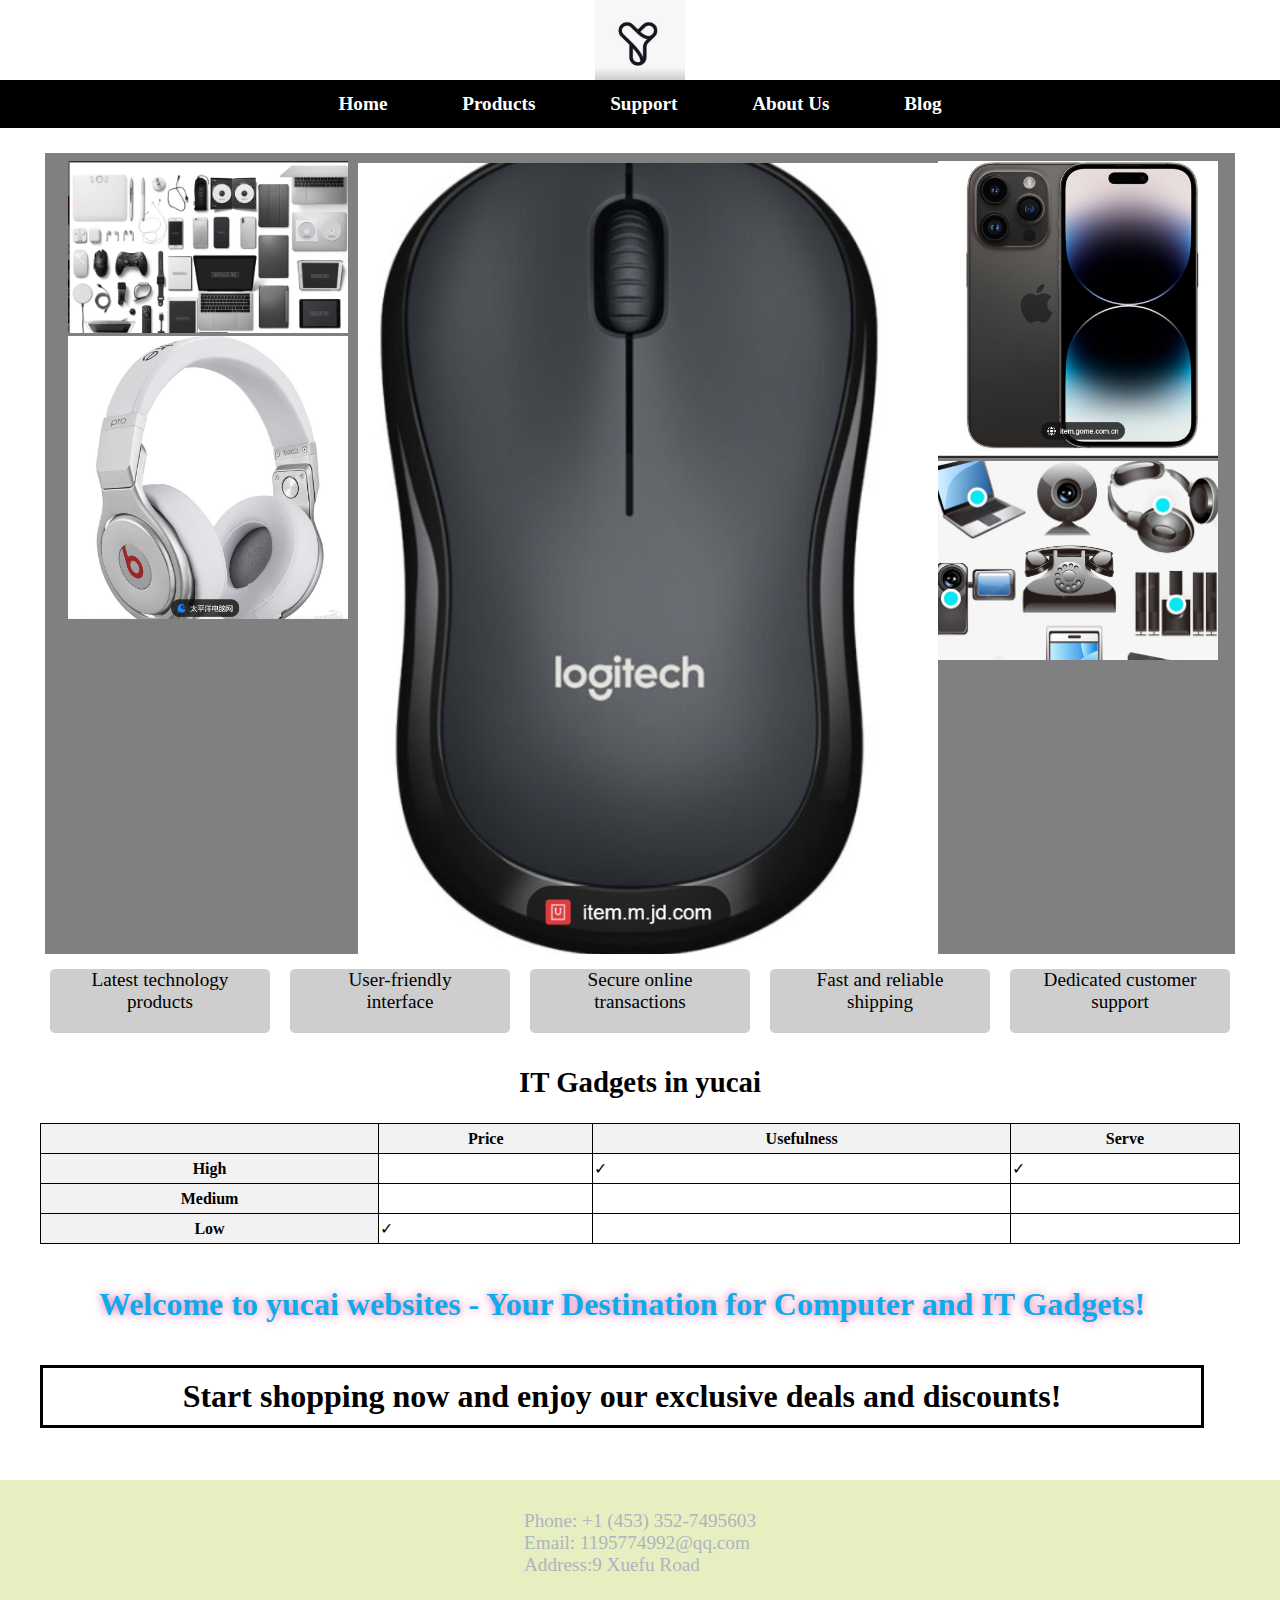
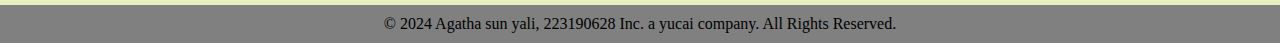
<file: index.html>
<html lang="en">

<head>
    <meta charset="UTF-8">
    <meta name="viewport" content="width=device-width, initial-scale=1.0">
    <title>yucai: Home</title>
    <link rel="shortcut icon" href="Logo.png" type="image/x-icon">
    <link rel="stylesheet" href="web.css">
</head>

<body>
    <div class="web-header">
        <img src="Logo.png" alt="Logo">
        <div class="nav">
            <a href="index.html">Home</a>
            <a href="products.html">Products</a>
            <a href="support.html">Support</a>
            <a href="aboutUs.html">About Us</a>
            <a href="blog.html">Blog</a>
        </div>
    </div>
    <div class="main">
        <div class="photoGallery">
            <div class="img_left">
                <img src="2.png" alt="IT gadgets">
                <img src="3.png" alt="IT gadgets">
            </div>
            <img src="4.png" alt="IT gadgets">
            <div class="img_right">
                <img src="5.png" alt="IT gadgets">
                <img src="6.png" alt="It gadgets">
            </div>    
        </div>
        <div class="features">
            <ul>
                <li><span class="features_text">Latest technology<br> products</span></li>
                <li><span class="features_text">User-friendly<br> interface</span></li>
                <li><span class="features_text">Secure online<br> transactions</span></li>
                <li><span class="features_text">Fast and reliable<br> shipping</span></li>
                <li><span class="features_text">Dedicated customer<br> support</span></li>
            </ul>
        </div>
        <div class="info">
            <h2>IT Gadgets in yucai</h2>
            <table>
                <tr>
                    <th></th>
                    <th>Price</th>
                    <th>Usefulness</th>
                    <th>Serve</th>
                </tr>
                <tr>
                    <th>High</th>
                    <td></td>
                    <td>&#10003;</td>
                    <td>&#10003;</td>
                </tr>
                <tr>
                    <th>Medium</th>
                    <td></td>
                    <td></td>
                    <td></td>
                </tr>
                <tr>
                    <th>Low</th>
                    <td>&#10003;</td>
                    <td></td>
                    <td></td>
                </tr>
            </table>
            <p>Welcome to yucai websites - Your Destination for Computer and IT Gadgets!</p>
            <p>Start shopping now and enjoy our exclusive deals and discounts!</p>
        </div>
    </div>
    <div class="contactInfo">
        <p>
            Phone: +1 (453) 352-7495603<br>
            Email: 1195774992@qq.com<br>
            Address:9 Xuefu Road
        </p>
    </div>
    <footer>
        &copy; 2024 Agatha sun yali, 223190628 Inc. a yucai company. All Rights Reserved.
    </footer>
</body>

</html>
</file>
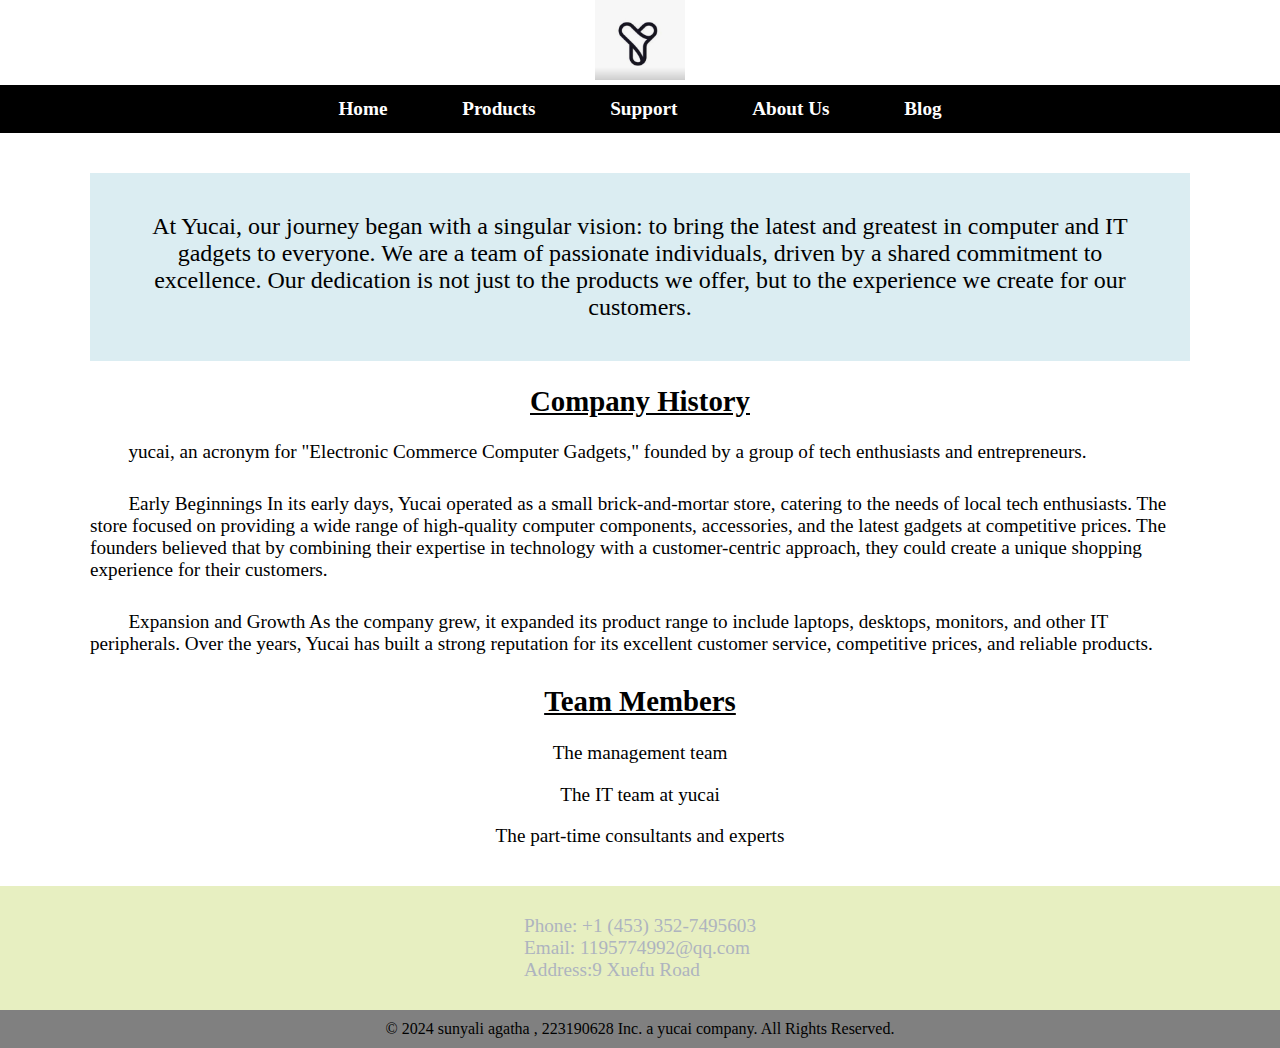
<file: aboutUs.html>
<!DOCTYPE html>
<html lang="en">

<head>
    <meta charset="UTF-8">
    <meta name="viewport" content="width=device-width, initial-scale=1.0">
    <title>EC-CG: About Us</title>
    <link rel="shortcut icon" href="Logo.png" type="image/x-icon">
    <link rel="stylesheet" href="web.css">
</head>

<body>
    <div class="web-header">
        <img src="Logo.png" alt="Logo">
        <div class="nav">
            <a href="index.html">Home</a>
            <a href="products.html">Products</a>
            <a href="support.html">Support</a>
            <a href="aboutUs.html">About Us</a>
            <a href="blog.html">Blog</a>
        </div>
    </div>
    <div class="main">
        <div class="aboutUs">
            <p class="intro">
                At Yucai, our journey began with a singular vision: to bring the latest and greatest in computer and IT gadgets to everyone.  We are a team of passionate individuals, driven by a shared commitment to excellence.  Our dedication is not just to the products we offer, but to the experience we create for our customers.
            </p>
            <div class="history">
                <h2>Company History</h2>
                <p style="text-indent:2em;">
                    yucai, an acronym for "Electronic Commerce Computer Gadgets," founded by a group of tech enthusiasts
                    and entrepreneurs.
                </p>
                <p style="text-indent:2em;">
                    Early Beginnings
In its early days, Yucai operated as a small brick-and-mortar store, catering to the needs of local tech enthusiasts. The store focused on providing a wide range of high-quality computer components, accessories, and the latest gadgets at competitive prices. The founders believed that by combining their expertise in technology with a customer-centric approach, they could create a unique shopping experience for their customers.
                </p>
                <p style="text-indent:2em;">
                    Expansion and Growth
As the company grew, it expanded its product range to include laptops, desktops, monitors, and other IT peripherals. Over the years, Yucai has built a strong reputation for its excellent customer service, competitive prices, and reliable products.
                </p>
            </div>
            <div class="members">
                <h2>Team Members</h2>
                <p>The management team</p>
                <p>The IT team at yucai</p>
                <p>The part-time consultants and experts</p>
            </div>
        </div>
    </div>
    <div class="contactInfo">
        <p>
            Phone: +1 (453) 352-7495603<br>
            Email: 1195774992@qq.com<br>
            Address:9 Xuefu Road
        </p>
      
    </div>
    <footer>
        &copy; 2024 sunyali agatha ,  223190628 Inc. a yucai company. All Rights Reserved.
    </footer>
</body>

</html>

</html>
</file>
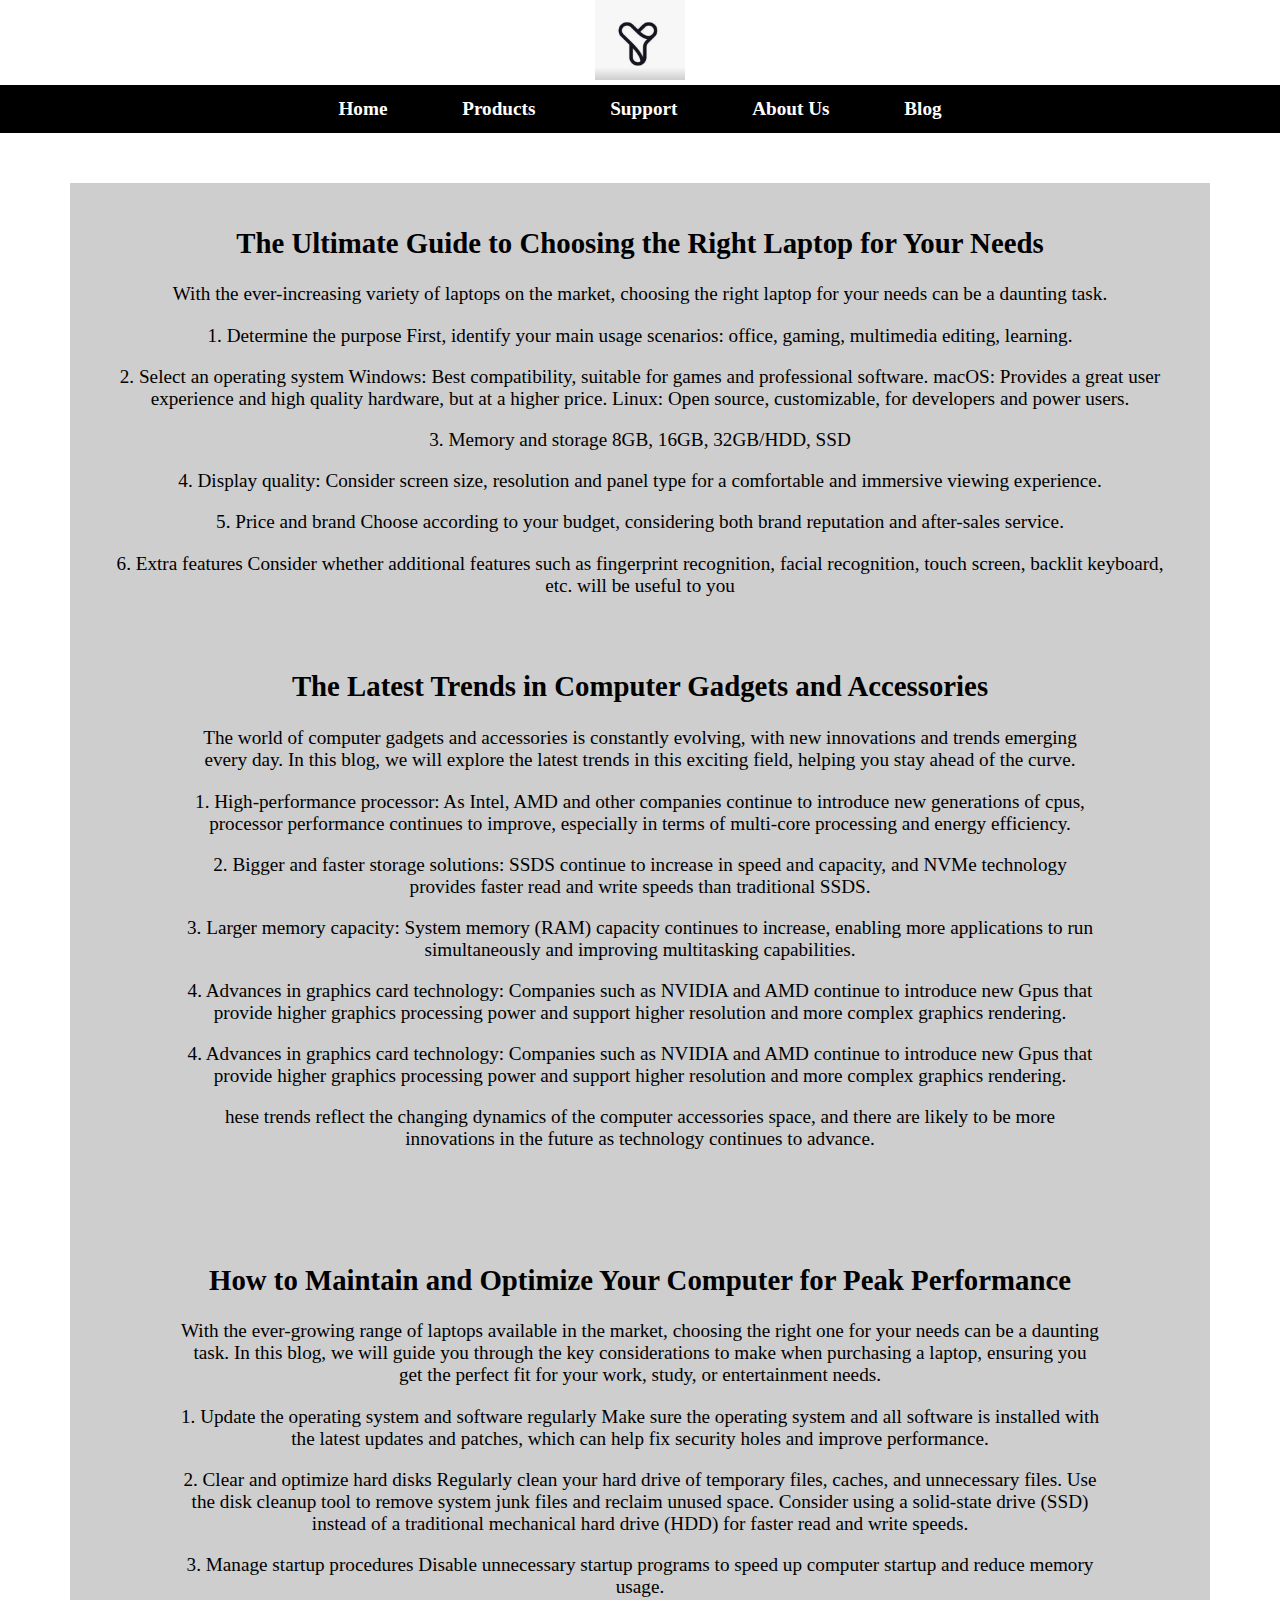
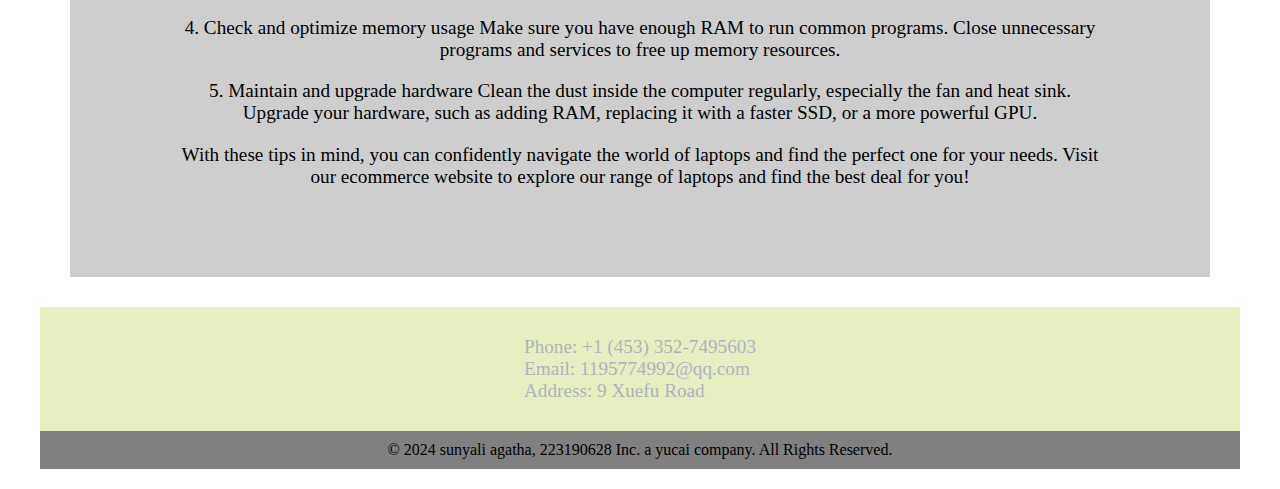
<file: blog.html>
<!DOCTYPE html>
<html lang="en">

<head>
    <meta charset="UTF-8">
    <meta name="viewport" content="width=device-width, initial-scale=1.0">
    <title>EC-CG: Blog</title>
    <link rel="shortcut icon" href="Logo.png" type="image/x-icon">
    <link rel="stylesheet" href="web.css">
</head>

<body>
    <div class="web-header">
        <img src="Logo.png" alt="Logo">
        <div class="nav">
            <a href="index.html">Home</a>
            <a href="products.html">Products</a>
            <a href="support.html">Support</a>
            <a href="aboutUs.html">About Us</a>
            <a href="blog.html">Blog</a>
        </div>
    </div>
    <div class="main">
        <div class="blog">
            <h2>The Ultimate Guide to Choosing the Right Laptop for Your Needs</h2>
            <p>With the ever-increasing variety of laptops on the market, choosing the right laptop for your needs can be a daunting task.
            </p>
            <p>
                1. Determine the purpose
First, identify your main usage scenarios: office, gaming, multimedia editing, learning.
            </p>
            <p>
                2. Select an operating system
Windows: Best compatibility, suitable for games and professional software.
macOS: Provides a great user experience and high quality hardware, but at a higher price.
Linux: Open source, customizable, for developers and power users.
            </p>
            <p>
                3. Memory and storage 8GB, 16GB, 32GB/HDD, SSD
            </p>
            <p>
                4. Display quality: Consider screen size, resolution and panel type for a comfortable and immersive viewing experience.
            </p>
            <p>
                5. Price and brand
Choose according to your budget, considering both brand reputation and after-sales service.
            </p>
            <p>
                6. Extra features
Consider whether additional features such as fingerprint recognition, facial recognition, touch screen, backlit keyboard, etc. will be useful to you
            </p
        </div>
        <div class="blog">
            <h2>The Latest Trends in Computer Gadgets and Accessories</h2>
            <p>The world of computer gadgets and accessories is constantly evolving, with new innovations and trends
                emerging every day. In this blog, we will explore the latest trends in this exciting field, helping you
                stay ahead of the curve.
            </p>
            <p>
                1. High-performance processor:
As Intel, AMD and other companies continue to introduce new generations of cpus, processor performance continues to improve, especially in terms of multi-core processing and energy efficiency.
            </p>
            <p>
                2. Bigger and faster storage solutions:
SSDS continue to increase in speed and capacity, and NVMe technology provides faster read and write speeds than traditional SSDS.
            </p>
            <p>
                3. Larger memory capacity:
System memory (RAM) capacity continues to increase, enabling more applications to run simultaneously and improving multitasking capabilities.
            </p>
            <p>
                4. Advances in graphics card technology:
Companies such as NVIDIA and AMD continue to introduce new Gpus that provide higher graphics processing power and support higher resolution and more complex graphics rendering.
            </p>
            <p>
                4. Advances in graphics card technology:
                Companies such as NVIDIA and AMD continue to introduce new Gpus that provide higher graphics processing power and support higher resolution and more complex graphics rendering.
            </p>
            <p>
                hese trends reflect the changing dynamics of the computer accessories space, and there are likely to be more innovations in the future as technology continues to advance.
            </p>
        </div>
        <div class="blog">
            <h2>How to Maintain and Optimize Your Computer for Peak Performance</h2>
            <p>With the ever-growing range of laptops available in the market, choosing the right one for your needs can
                be a daunting task. In this blog, we will guide you through the key considerations to make when
                purchasing a laptop, ensuring you get the perfect fit for your work, study, or entertainment needs.
            </p>
            <p>
                1. Update the operating system and software regularly
                Make sure the operating system and all software is installed with the latest updates and patches, which can help fix security holes and improve performance.
             </p>
            <p>
                2. Clear and optimize hard disks
                Regularly clean your hard drive of temporary files, caches, and unnecessary files.
                Use the disk cleanup tool to remove system junk files and reclaim unused space.
                Consider using a solid-state drive (SSD) instead of a traditional mechanical hard drive (HDD) for faster read and write speeds.
              </p>
            <p>
                3. Manage startup procedures
                Disable unnecessary startup programs to speed up computer startup and reduce memory usage.
            </p>
            <p>
                4. Check and optimize memory usage
                Make sure you have enough RAM to run common programs.
                Close unnecessary programs and services to free up memory resources.  
            </p>
            <p>
                5. Maintain and upgrade hardware
                Clean the dust inside the computer regularly, especially the fan and heat sink.
                Upgrade your hardware, such as adding RAM, replacing it with a faster SSD, or a more powerful GPU.
            </p>
            <p>
            </p>
            <p>With these tips in mind, you can confidently navigate the world of laptops and find the perfect one for
                your needs. Visit our ecommerce website to explore our range of laptops and find the best deal for you!
            </p>
        </div>
    </div>
    <div class="contactInfo">
        <p>
            Phone: +1 (453) 352-7495603<br>
            Email: 1195774992@qq.com<br>
            Address: 9 Xuefu Road
        </p>
    </div>
    <footer>
        &copy; 2024 sunyali agatha, 223190628 Inc. a yucai company. All Rights Reserved.
    </footer>
</body>

</html>
</file>
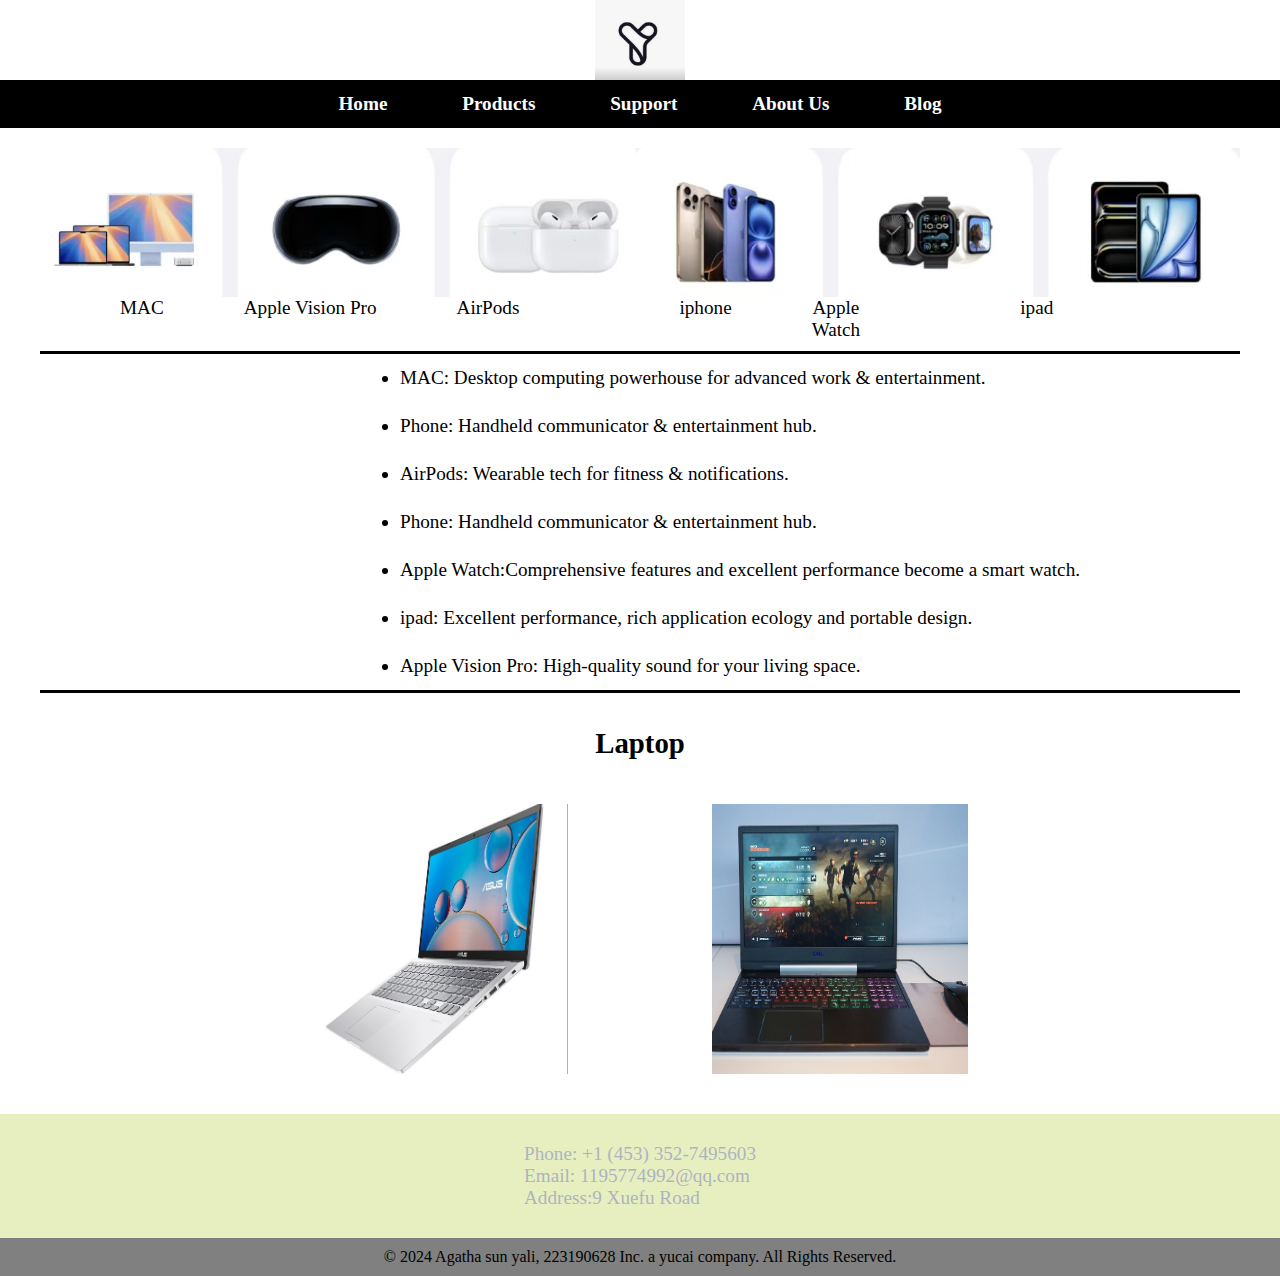
<file: products.html>
<html lang="en">

<head>
    <meta charset="UTF-8">
    <meta name="viewport" content="width=device-width, initial-scale=1.0">
    <title>yucai: Products</title>
    <link rel="shortcut icon" href="Logo.png" type="image/x-icon">
    <link rel="stylesheet" href="web.css">
</head>

<body>
    <div class="web-header">
        <img src="Logo.png" alt="Logo">
        <div class="nav">
            <a href="index.html">Home</a>
            <a href="products.html">Products</a>
            <a href="support.html">Support</a>
            <a href="aboutUs.html">About Us</a>
            <a href="blog.html">Blog</a>
        </div>
    </div>
    <div class="main">
        <div class="overview">
            <img src="products.jpg">
            <div class="overview_text">
                <p class="MAC">
                    MAC
                </p>
                <p class="Apple Vision Pro">
                    Apple Vision Pro
                </p>
                <p class="AirPods">
                    AirPods
                </p>
                <p class="AirPods">
                    
                </p>
                <p class="iphone">
                    iphone
                </p>
                <p class="Apple Watch">
                    Apple<br>Watch
                </p>
                <p class="Apple Watch">
                    
                </p>
                <p class="ipad">
                    ipad
                </p>
            </div>
        </div>
        <ul class="detail">
            <li>MAC: Desktop computing powerhouse for advanced work & entertainment.</li>
            <li>Phone: Handheld communicator & entertainment hub.</li>
            <li>AirPods: Wearable tech for fitness & notifications.</li>
            <li>Phone: Handheld communicator & entertainment hub.</li>
            <li>Apple Watch:Comprehensive features and excellent performance become a smart watch.</li>
            <li>ipad: Excellent performance, rich application ecology and portable design.</li>
            <li>Apple Vision Pro: High-quality sound for your living space.</li>
        </ul>
        <div class="laptop">
            <h2>Laptop</h2>
            <div class="laptopType">
                <img src="123.png"
                    alt="Business Laptop">
                <div class="laptopInfo">
                    <h3>Business Laptop</h3>
                    <p>Robust & secure<br>
                        for professional use</p>
                </div>
            </div>
            <div class="laptopType">
                <img src="234.jpg" alt="Gaming Laptop">
                <div class="laptopInfo">
                    <h3>Gaming Laptop</h3>
                    <p>High-performance rig<br>
                        for gaming enthusiasts</p>
                </div>
            </div>
        </div>
    </div>
    </div>
    <div class="contactInfo">
        <p>
            Phone: +1 (453) 352-7495603<br>
            Email: 1195774992@qq.com<br>
            Address:9 Xuefu Road
        </p> 
    </div>
    <footer>
        &copy; 2024 Agatha sun yali, 223190628 Inc. a yucai company. All Rights Reserved.
    </footer>
</body>


</html>
</file>
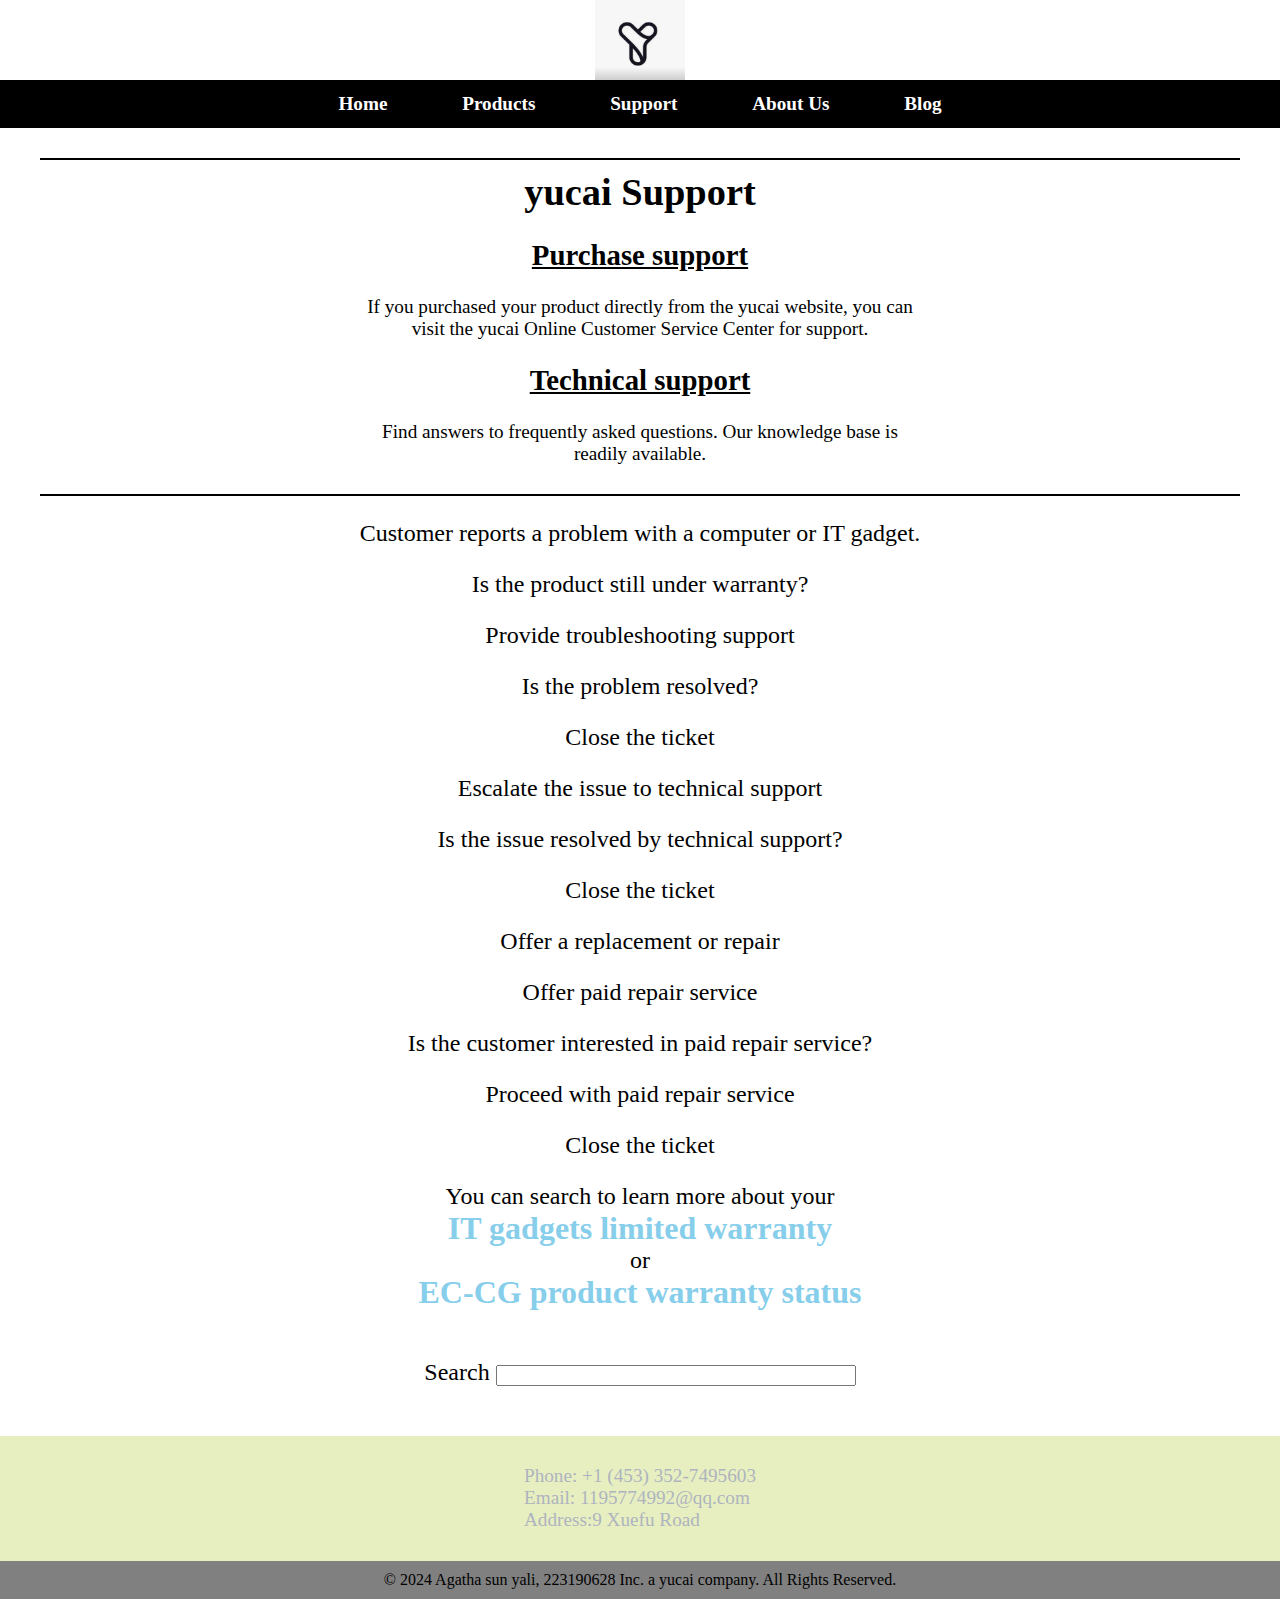
<file: support.html>
<html lang="en">

<head>
    <meta charset="UTF-8">
    <meta name="viewport" content="width=device-width, initial-scale=1.0">
    <title>yucai: Support</title>
    <link rel="shortcut icon" href="Logo.png" type="image/x-icon">
    <link rel="stylesheet" href="web.css">
</head>

<body>
    <div class="web-header">
        <img src="Logo.png" alt="Logo">
        <div class="nav">
            <a href="index.html">Home</a>
            <a href="products.html">Products</a>
            <a href="support.html">Support</a>
            <a href="aboutUs.html">About Us</a>
            <a href="blog.html">Blog</a>
        </div>
    </div>
    <div class="main">
        <div class="support_info">
            <h1>yucai Support</h1>
            <div class="info_left">
                <h2>Purchase support</h2>
                <p>If you purchased your product directly from the yucai website, you can visit the yucai Online Customer Service Center for support.</p>
            </div>
            <div class="info_right">
                <h2>Technical support</h2>
                <p>Find answers to frequently asked questions. Our knowledge base is readily available.</p>
            </div>
        </div>
        <div class="search">
                <div class="step">
                    <p>Customer reports a problem with a computer or IT gadget.</p>
                </div>
                <div class="line"></div>
                <div class="decision">
                    <p>Is the product still under warranty?</p>
                </div>
                <div class="line"></div>
                <div class="step">
                    <p>Provide troubleshooting support</p>
                </div>
                <div class="line"></div>
                <div class="decision">
                    <p>Is the problem resolved?</p>
                </div>
                <div class="line"></div>
                <div class="step last">
                    <p>Close the ticket</p>
                </div>
                <div class="line"></div>
                <div class="step">
                    <p>Escalate the issue to technical support</p>
                </div>
                <div class="line"></div>
                <div class="decision">
                    <p>Is the issue resolved by technical support?</p>
                </div>
                <div class="line"></div>
                <div class="step last">
                    <p>Close the ticket</p>
                </div>
                <div class="line"></div>
                <div class="step">
                    <p>Offer a replacement or repair</p>
                </div>
                <div class="line"></div>
                <div class="step">
                    <p>Offer paid repair service</p>
                </div>
                <div class="line"></div>
                <div class="decision">
                    <p>Is the customer interested in paid repair service?</p>
                </div>
                <div class="line"></div>
                <div class="step">
                    <p>Proceed with paid repair service</p>
                </div>
                <div class="line"></div>
                <div class="step last">
                    <p>Close the ticket</p>
                </div>
            <div class="searchBox">
                <p>You can search to learn more about your <span class="search_highlight">IT gadgets limited warranty</span> or <span class="search_highlight">EC-CG product warranty status</span></p>
                Search <input type="text">
            </div>
        </div>
    </div>
    <div class="contactInfo">
        <p>
            Phone: +1 (453) 352-7495603<br>
            Email: 1195774992@qq.com<br>
            Address:9 Xuefu Road
        </p>
       
    </div>
    <footer>
        &copy; 2024 Agatha sun yali, 223190628 Inc. a yucai company. All Rights Reserved.
    </footer>
</body>

</html>
</file>
<file: web.css>
/* agatha sun yali */
.web-header{
    justify-content: center;
    text-align: center;
}

.web-header img{
    width: 7%;
}

/*features*/ /* #region */
.features ul {
    width: 100%;
    list-style: none;
    padding: 0;
    margin: 0;
    display: flex;
    flex-wrap: wrap;
    justify-content: center;
}

.features li {
    color: #000;
    background-color: #cecece;
    margin: 10px;
    text-align: center;
    padding: 10px;
    width: 200px; 
    border-radius: 5px; 
}

.features li::marker {
    color: #cecece;
    font-size: 40px;
}

.features_text {
    position: relative;
    bottom: 10px;
}


.nav {
    background-color: black;
    padding: 13px 10px;
    text-align: center;
}

.nav a {
    padding: 5px 25px;
    text-decoration: none;
    color: white;
    margin: 0 10px;
    font-weight: bold;
}

.nav a:hover {
    color: gray;
}


.main {
    margin: 10px auto;
    max-width: 1200px; 
    padding: 10px;
}

.photoGallery {
    margin: 5px;
    background-color: gray;
    overflow: hidden;
    padding: 0 15px;
    display: flex;
    flex-wrap: wrap;
    justify-content: center;
}

.img_left, .img_right {
    margin: 5px;
    width: 24%;
    flex: 1 1 24%; 
}


.info {
    width: 100%;
    margin: 15px auto;
    text-align: center;
    max-width: 1200px; 
}

/* table setting */
table, td, th {
    border: 1px solid black;
}

table {
    border-collapse: collapse;
    width: 100%;
    margin: auto;
}

th {
    height: 30px;
    background-color: #f2f2f2; 
    font-weight: bold;
}

.info p:nth-child(3) {
    padding: 10px;
    margin-right: 3%;
    font-weight: bolder;
    color: rgb(12, 172, 235);
    text-shadow: 0 0 10px rgb(224, 98, 169);
    font-size: xx-large;
}

.info p:nth-child(4){
    padding: 10px;
    margin-right: 3%;
    font-weight: bold;
    border: #000 3px solid;
    font-size: xx-large;
}
/* #endregion */
/* #endregion */

/*Support*/ /* #region */
/*support_info*/ /* #region */
.support_info{
    text-align: center;
    border-top: 2px black solid;
    border-bottom: 2px black solid;
    margin: 10px 0;
    overflow: hidden;
    padding: 10px;
}

.support_info h1{
    margin-top: 0;
}

.support_info h2{
    text-decoration-line:underline;
}


.img_left img,
.img_right img{
    width: 100%;
    display: flex;
    vertical-align: top;
    margin: 3px;
}

.img_left+*{
    width: 50%;
    position: relative;
    right: -0.7%;
    margin-top: 10px;
}
/* #endregion */

.info_left, .info_right {
    width: 48%;
    margin: 10px auto;
    display: block;
    float: none;
}
/* #endregion */

/*search*/ /* #region */
.search{
    text-align: center;
    font-size: x-large;
}

.search img{
    width: 100%;
}

.search_highlight{
    font-weight: bolder;
    color: skyblue;
    font-size: xx-large;
    display: block;
}

.search input{
    width: 30%;
    margin: 30px 0;
}
/* #endregion */
/* #endregion */

/*Products*/ /* #region */
/*Overview*/ /* #region */
.overview img{
    width: 100%;
}

.overview_text{
    display: flex;
    text-align: center;
}

.overview_text p{
    padding-left: 80px;
    position: relative;
    margin: 0;
}

.Phone{
    right: -7%;
}

.Tablet{
    right: -12.5%;
}

.Smartwatches{
    right: -16%;
}

.Headphones{
    right: -17.5%;
}

.Locator{
    right: -20%;
}

.Audio{
    right: -24%;
}


.detail{
    line-height: 2.5;
    padding-left: 30%;
    margin: 10px 0;
    border-top: #000 3px solid;
    border-bottom: #000 3px solid;
}
/* #endregion */

/*Laptop*/ /* #region */
.laptop {
    text-align: center;
    display: flex;
    justify-content: center;
    flex-wrap: wrap; /* child elements can wrap with flex display*/
}

.laptop h2{
    flex-basis: 100%;
}

.laptopType{
    margin: 20px 6%;
    position: relative;
}

.laptopType img{
    width: 20vw;
    height: 30vh;
    position: relative;/* make text in the img */

    /*animation setting*/
    transition: all 0.2s linear;
}

.laptopInfo {
    position: absolute; /* make the text in img */
    top: 10%;
    left: 10%;
    width: 80%;
    height: 80%;
    border-radius: 20px;

    /*animation setting*/
    opacity: 0;
    background-color: rgba(40, 40, 40, 0.7); 
    transition: all 0.4s ease-in-out;
}

.laptopType h3 {
    transform: translateY(-100px);
    opacity: 0;
    transition: all 0.2s ease-in-out;
}
.laptopType p { 
    transform: translateY(100px);
    opacity: 0;
	transition: all 0.2s linear;
}

/*while hover*/
.laptopType:hover img{ 
	transform: scale(0.7);
} 
.laptopType:hover .laptopInfo{ 
	opacity: 1;
}
.laptopType:hover p,
.laptopType:hover h3{
    opacity: 1;
    color: white;
    transform: translateY(0px);
    transition-delay: 0.1s;
}
/* #endregion */
/* #endregion */

/*About Us*/ /* #region */
.aboutUs{
    text-align: center;
    margin: 0 20px;
}

.intro{
    background-color: #dbedf2;
    padding: 40px;
    font-size: x-large;
    margin: 20px 30px;
}

.aboutUs h2{
    text-decoration-line:underline;
}

.history p{
    text-align: left;
    margin: 20px 50px 30px 30px;

}

.members p{
    margin-top: 15px;
}
/* #endregion */

/*Blog*/ /* #region */
.blog{
    background-color: #cecece;
    text-align: center;
    padding: 20px 40px;
    margin: 30px;
}
/* #endregion */

/*contact info*/ /* #region */
.contactInfo{
    background-color: #e7efc1;
    clear: both;
    color: #aeb4bf;
    padding: 10px;
    display: flex;
    align-items: center;
    justify-content: center;
}

.contact_title{
    font-weight: bold;
    width: 20%;
    position: relative;
    right: -10%;
}

/* set contact detail */
.contact_title +*{
    position: relative;
    right: -20%;
    font-size: medium;
    width: 30%;
    line-height: 32px;
}

.terms{
    font-size: small;
    position: relative;
    right: -30%;
    bottom: 0;
}

.terms img{
    width: 60%;
    right: -7%;
    position: relative;
}

.terms p{
    margin: 0;
    line-height: 24px;
}
/* #endregion */

/*footer*/ /* #region */
footer{
    background-color: gray;
    text-align: center;
    padding: 10px;
    font-size: medium;
}
/* #endregion */

/*global setting*/ /* #region */
body{
    margin: 0;
}

@media screen and (min-width: 450px){
    body{
        font-size: small;
    }
}

@media screen and (min-width: 600px){
    body{
        font-size: medium;
    }
}

@media screen and (min-width: 750px){
    body{
        font-size: large;
    }
}

@media screen and (min-width: 900px){
    body{
        font-size: larger;
    }
}
/* #endregion */
</file>
